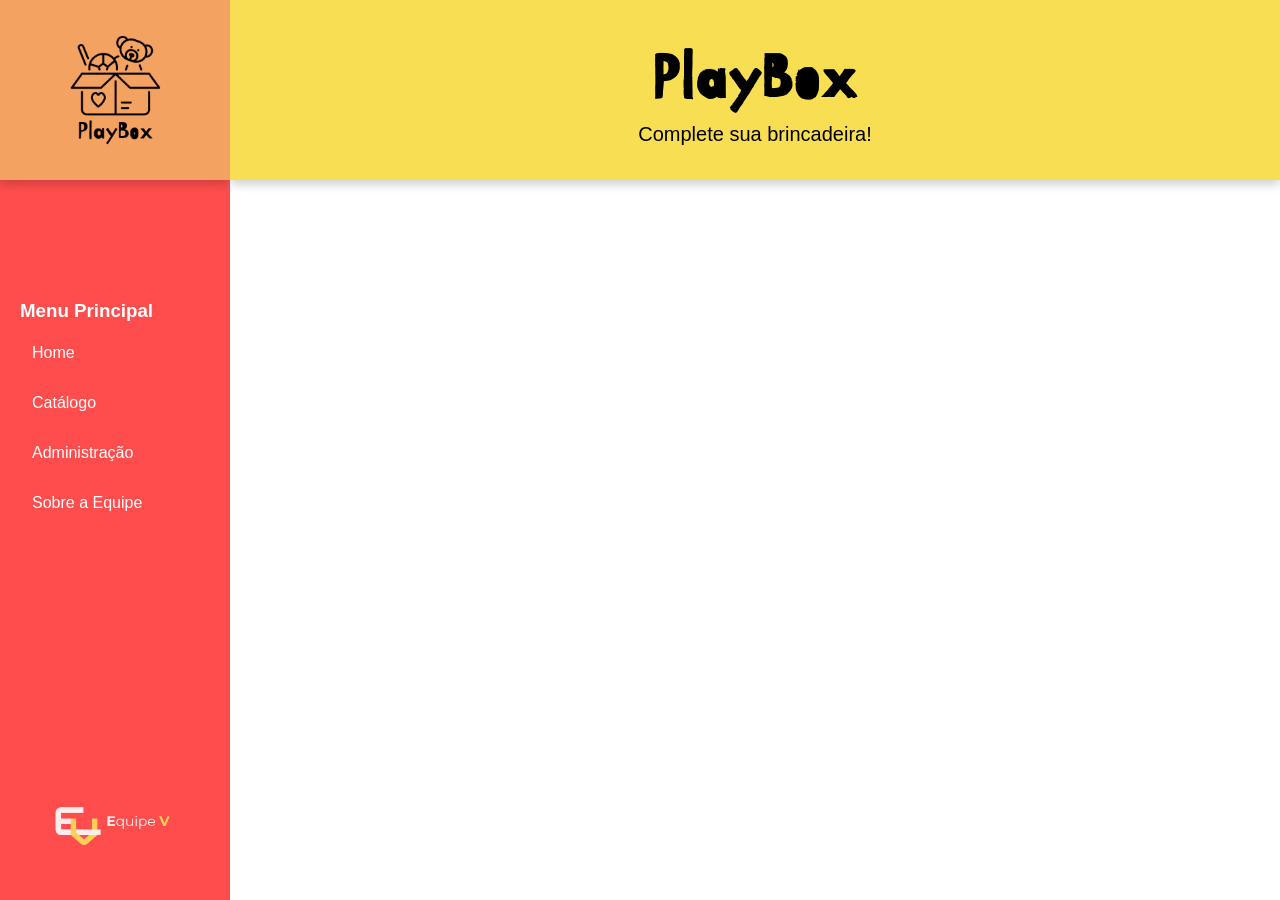
<file: ToyCatalog/src/main/resources/static/index.html>
<!DOCTYPE html>
<html lang="pt-br">
<head>
<meta charset="UTF-8">
<title>PlayBox</title>

<link href="https://fonts.googleapis.com/css2?family=Kirang+Haerang&display=swap" rel="stylesheet">
<link rel="stylesheet" href="style.css">

<style>
/* Seus estilos existentes */
.tabela{width:100%;border-collapse:collapse;margin-top:20px}
.tabela th{background:#f4a261;color:#fff;padding:10px}
.tabela td{padding:10px;border-bottom:1px solid #ddd}
.tabela tr:nth-child(even){background:#f9f9f9}
.tabela tr:hover{background:#ffe5e5}
.tabelo a{color:#ff4d4d;cursor:pointer;font-weight:bold}

.novo-brinquedo{margin-top:10px;color:#ff4d4d;cursor:pointer}

.formulario{display:flex;flex-direction:column;gap:10px;margin-top:20px}
.formulario input,.formulario textarea,.formulario select{
  padding:8px;border:1px solid #ccc;border-radius:5px
}
.btn{background:#ff4d4d;color:#fff;border:none;padding:10px;cursor:pointer;border-radius: 10px}

.btn-confirmacao{background:#ff4d4d;color:#fff;border:none;padding:8px 16px;margin:0 10px;cursor:pointer;border-radius:10px}

.modal{
  display:none;position:fixed;width:100%;height:100%;
  top:0;left:0;background:rgba(0,0,0,.4);
  justify-content:center;align-items:center
}
.modal-box{
  background:#fff;padding:20px;border-radius:8px;text-align:center
}

/* Estilos para a tela de categoria */
.categoria-header {
  display: flex;
  align-items: center;
  gap: 20px;
  margin-bottom: 30px;
  flex-wrap: wrap;
}

.btn-voltar {
  background: #f4a261;
  color: white;
  border: none;
  padding: 10px 20px;
  border-radius: 8px;
  cursor: pointer;
  font-size: 16px;
  display: flex;
  align-items: center;
  gap: 8px;
}

.btn-voltar:hover {
  background: #e76f51;
}

.produtos-grid {
  display: grid;
  grid-template-columns: repeat(auto-fill, minmax(250px, 1fr));
  gap: 20px;
  margin-top: 20px;
}

.produto-card {
  background: white;
  border-radius: 15px;
  overflow: hidden;
  box-shadow: 0 4px 8px rgba(0,0,0,0.1);
  transition: transform 0.3s;
  cursor: pointer;
}

.produto-card:hover {
  transform: translateY(-5px);
  box-shadow: 0 6px 12px rgba(0,0,0,0.15);
}

.produto-img {
  width: 100%;
  height: 200px;
  object-fit: cover;
  background: #f5f5f5;
}

.produto-info {
  padding: 15px;
}

.produto-desc {
  font-weight: bold;
  font-size: 18px;
  margin-bottom: 10px;
}

.produto-preco {
  color: #ff4d4d;
  font-size: 20px;
  font-weight: bold;
}

.produto-categoria {
  color: #888;
  font-size: 14px;
  margin-top: 5px;
}

.produto-detalhes {
  margin-top: 10px;
  font-size: 14px;
  color: #666;
}

.categoria-titulo {
  font-size: 28px;
  color: #f4a261;
  margin-bottom: 10px;
}

.produtos-count {
  color: #888;
  margin-bottom: 20px;
}

/* Modal de detalhes do produto */
.modal-produto {
  display: none;
  position: fixed;
  width: 100%;
  height: 100%;
  top: 0;
  left: 0;
  background: rgba(0,0,0,.8);
  justify-content: center;
  align-items: center;
  z-index: 1000;
}

.modal-produto-box {
  background: #fff;
  padding: 30px;
  border-radius: 15px;
  max-width: 500px;
  width: 90%;
  max-height: 80vh;
  overflow-y: auto;
}

.modal-produto-box img {
  width: 100%;
  max-height: 300px;
  object-fit: cover;
  border-radius: 10px;
  margin-bottom: 20px;
}

/* Mensagem de produtos indisponíveis */
.sem-produtos {
  text-align: center;
  padding: 60px 20px;
  background: #f9f9f9;
  border-radius: 15px;
  margin-top: 30px;
}

.sem-produtos-icon {
  font-size: 80px;
  margin-bottom: 20px;
}

.sem-produtos-texto {
  font-size: 24px;
  color: #ff4d4d;
  font-weight: bold;
  margin-bottom: 10px;
}

.sem-produtos-subtexto {
  color: #888;
  font-size: 16px;
}

/* Modal para nova categoria */
.modal-categoria {
  display: none;
  position: fixed;
  width: 100%;
  height: 100%;
  top: 0;
  left: 0;
  background: rgba(0,0,0,.4);
  justify-content: center;
  align-items: center;
  z-index: 1001;
}

.modal-categoria-box {
  background: #fff;
  padding: 30px;
  border-radius: 15px;
  width: 90%;
  max-width: 400px;
}

.modal-categoria-box input {
  width: 100%;
  padding: 10px;
  margin: 15px 0;
  border: 1px solid #ccc;
  border-radius: 5px;
  font-size: 16px;
}

.modal-categoria-box .btn-group {
  display: flex;
  gap: 10px;
  margin-top: 20px;
}

/* Preview da imagem da categoria */
.imagem-preview {
  margin: 10px 0;
  text-align: center;
}

.imagem-preview img {
  max-width: 100%;
  max-height: 150px;
  border-radius: 10px;
  border: 2px solid #f4a261;
}

/* Estilos para categorias na home */
.categoria-home {
  margin-bottom: 40px;
}

.categoria-home h2 {
  margin-bottom: 15px;
  padding-bottom: 10px;
  border-bottom: 3px solid #f4a261;
}

.cards-home {
  display: grid;
  grid-template-columns: repeat(auto-fill, minmax(200px, 1fr));
  gap: 15px;
}

.card-home {
  background: white;
  border-radius: 10px;
  overflow: hidden;
  box-shadow: 0 2px 5px rgba(0,0,0,0.1);
  cursor: pointer;
  transition: transform 0.3s;
  text-align: center;
}

.card-home:hover {
  transform: translateY(-3px);
  box-shadow: 0 4px 8px rgba(0,0,0,0.15);
}

.card-home-img {
  width: 100%;
  height: 150px;
  object-fit: cover;
  background: #f5f5f5;
}

.card-home-content {
  padding: 10px;
}

.card-home strong {
  color: #333;
  font-size: 14px;
  display: block;
  margin-bottom: 5px;
}

.card-home .preco {
  color: #ff4d4d;
  font-weight: bold;
  font-size: 16px;
}

/* Estilos para a grid da equipe */
.equipe-grid {
  display: grid;
  grid-template-columns: repeat(auto-fill, minmax(280px, 1fr));
  gap: 30px;
  margin-top: 30px;
  padding: 20px 0;
}

.membro-card {
  background: white;
  border-radius: 15px;
  overflow: hidden;
  box-shadow: 0 4px 15px rgba(0,0,0,0.1);
  transition: all 0.3s ease;
  text-align: center;
  cursor: pointer;
}

.membro-card:hover {
  transform: translateY(-10px);
  box-shadow: 0 8px 25px rgba(0,0,0,0.15);
}

.membro-avatar {
  width: 100%;
  height: 250px;
  background: linear-gradient(135deg, #f4a261, #e76f51);
  display: flex;
  align-items: center;
  justify-content: center;
  position: relative;
  overflow: hidden;
}

.membro-avatar .emoji {
  font-size: 80px;
  transition: transform 0.3s;
}

.membro-card:hover .membro-avatar .emoji {
  transform: scale(1.1);
}

.membro-info {
  padding: 20px;
}

.membro-nome {
  font-size: 20px;
  font-weight: bold;
  color: #f4a261;
  margin-bottom: 8px;
}

.membro-funcao {
  color: #888;
  font-size: 14px;
  margin-bottom: 15px;
}

.membro-descricao {
  color: #666;
  font-size: 14px;
  line-height: 1.4;
}

/* Cores diferentes para cada membro */
.membro-card:nth-child(1) .membro-avatar { background: linear-gradient(135deg, #667eea, #764ba2); }
.membro-card:nth-child(2) .membro-avatar { background: linear-gradient(135deg, #f093fb, #f5576c); }
.membro-card:nth-child(3) .membro-avatar { background: linear-gradient(135deg, #4facfe, #00f2fe); }
.membro-card:nth-child(4) .membro-avatar { background: linear-gradient(135deg, #43e97b, #38f9d7); }
.membro-card:nth-child(5) .membro-avatar { background: linear-gradient(135deg, #fa709a, #fee140); }
</style>

</head>
<body>

<div class="container">

<!-- SIDEBAR -->
<aside class="sidebar">
  <div class="logo"><img src="img/logoNoBg.png"></div>

  <nav>
    <h3>Menu Principal</h3>
    <ul>
      <li onclick="mostrar('home')">Home</li>
      <li onclick="mostrar('catalogo')">Catálogo</li>
      <li onclick="mostrar('adm')">Administração</li>
      <li onclick="mostrar('sobre')">Sobre a Equipe</li>
    </ul>
  </nav>

  <div class="logo"><img src="img/logoEquipeV.png"></div>
</aside>

<!-- MAIN -->
<main class="main">

<div class="header">
  <h1>PlayBox</h1>
  <p>Complete sua brincadeira!</p>
</div>

<!-- HOME -->
<div id="home" class="conteudo ativo">
  <div class="conteudo-interno" id="home-conteudo">
    <!-- As categorias serão carregadas dinamicamente aqui -->
  </div>
</div>

<!-- CATÁLOGO -->
<div id="catalogo" class="conteudo">
  <div class="conteudo-interno">

    <h2>Catálogo</h2>

    <div class="categorias" id="categorias-lista">
      <!-- As categorias serão carregadas dinamicamente aqui -->
    </div>

    <!-- RESULTADO -->
    <div id="resultado-catalogo" class="cards"></div>

  </div>
</div>

<!-- TELA DE PRODUTOS POR CATEGORIA -->
<div id="tela-categoria" class="conteudo">
  <div class="conteudo-interno">
    
    <div class="categoria-header">
      <button class="btn-voltar" onclick="voltarParaCatalogo()">
        ← Voltar ao Catálogo
      </button>
    </div>

    <div id="categoria-conteudo"></div>

  </div>
</div>

<!-- ADMIN -->
<div id="adm" class="conteudo">
  <div class="conteudo-interno">

    <h2>Administração</h2>

    <table class="tabela">
      <thead>
        <tr>
          <th>Imagem</th>
          <th>Descrição</th>
          <th>Categoria</th>
          <th>Valor</th>
          <th>Controles</th>
        </tr>
      </thead>
      <tbody id="tbody"></tbody>
    </table>

    <p class="novo-brinquedo" onclick="mostrar('novo')">Novo Brinquedo</p>

  </div>
</div>

<!-- NOVO -->
<div id="novo" class="conteudo">
  <div class="conteudo-interno">

    <h2>Novo Brinquedo</h2>

    <div class="formulario">
      <input id="cod" placeholder="Código">
      <input id="desc" placeholder="Nome">

      <select id="cat"></select>

      <input id="valor" placeholder="Valor (ex: 49.90)">

      <input type="file" id="imgInput" accept="image/*">
      
      <textarea id="det" placeholder="Descrição Detalhada"></textarea>

      <button class="btn" onclick="salvar()">SALVAR</button>
      <button class="btn cancelar" onclick="mostrar('adm')">SAIR SEM SALVAR</button>
    </div>

  </div>
</div>

<!-- EDITAR -->
<div id="editar" class="conteudo">
  <div class="conteudo-interno">
    <h2>Editar Brinquedo</h2>
    <div class="formulario">
      <input id="editCod" disabled>
      <input id="editDesc">
      <select id="editCat"></select>
      <input id="editValor" placeholder="Valor (ex: 49.90)">
      <textarea id="editDet" placeholder="Descrição Detalhada"></textarea>
      
      <img id="editImgPreview" style="max-width: 200px; display: none;">
      
      <input type="file" id="editImg" accept="image/*">
      <button class="btn" onclick="atualizar()">SALVAR EDIÇÃO</button>
      <button class="btn" onclick="mostrar('adm')">SAIR SEM SALVAR</button>
    </div>
  </div>
</div>

<!-- SOBRE -->
<div id="sobre" class="conteudo">
  <div class="conteudo-interno">
    <h2>Sobre a Equipe</h2>
    <p style="text-align: center; color: #666; margin-bottom: 20px;">Conheça os desenvolvedores do PlayBox</p>
    
    <div class="equipe-grid" id="equipe-grid">
      <!-- Os membros serão carregados via JavaScript -->
    </div>
  </div>
</div>

</main>
</div>

<!-- MODAL CONFIRMAÇÃO -->
<div id="modal" class="modal">
  <div class="modal-box">
    <p>Confirmar exclusão?</p>
    <p style="color: white">.</p>
    <button class="btn-confirmacao" onclick="confirmarExclusao()">SIM</button>
    <button class="btn-confirmacao" onclick="fecharModal()">NÃO</button>
  </div>
</div>

<!-- MODAL DETALHES PRODUTO -->
<div id="modal-produto" class="modal-produto">
  <div class="modal-produto-box">
    <div id="modal-produto-conteudo"></div>
    <button class="btn" onclick="fecharModalProduto()" style="margin-top: 20px;">Fechar</button>
  </div>
</div>

<!-- MODAL NOVA CATEGORIA -->
<div id="modal-categoria" class="modal-categoria">
  <div class="modal-categoria-box">
    <h3>Nova Categoria</h3>
    <input type="text" id="novaCategoriaNome" placeholder="Digite o nome da nova categoria" maxlength="30">
    <input type="file" id="categoriaImagem" accept="image/*" onchange="previewCategoriaImagem()">
    <div class="imagem-preview" id="categoriaImagemPreview"></div>
    <div class="btn-group">
      <button class="btn" onclick="adicionarNovaCategoria()">Adicionar</button>
      <button class="btn" onclick="fecharModalCategoria()" style="background: #535353;">Cancelar</button>
    </div>
  </div>
</div>

<script>
// Função para formatar preço em R$
function formatarPreco(valor) {
    if (!valor && valor !== 0) return 'R$0,00';
    return valor.toLocaleString('pt-br', {
        style: 'currency',
        currency: 'BRL'
    });
}

let categorias = []
let dados = []

async function buscarCategorias() {
  try {
    const response = await fetch('http://localhost:8080/v1/categorias/');
    const data = await response.json();
    console.log(data);
    return data;
  } catch (error) {
    console.error('Erro na requisição:', error);
  }
}

async function buscarBrinquedos() {
  try {
    const response = await fetch('http://localhost:8080/v1/brinquedos/');
    const data = await response.json();
    console.log(data);
    return data;
  } catch (error) {
    console.error('Erro na requisição:', error);
  }
}

function adaptarProdutos(produtosAPI) {
  if (!produtosAPI || !Array.isArray(produtosAPI)) {
    console.log('Nenhum produto para adaptar');
    return [];
  }
  
  return produtosAPI.map(produto => {
    console.log("descrição brinquedo:"+produto.descricao)
    const produtoAdaptado = {
      desc: produto.descricao || '',
      cat: produto.categoria?.nome || 'Sem categoria',
      valor: produto.preco || 0,
      valorFormatado: formatarPreco(produto.preco || 0),
      det: produto.descricaoDetalhada || '',
      img: produto.imagem_base_64 ? `data:image/png;base64,${produto.imagem_base_64}` : '',
      codigo: produto.codigo,
      acessos: produto.acessos,
      marca: produto.marca
    };
    
    console.log('Produto adaptado:', produtoAdaptado);
    return produtoAdaptado;
  });
}

async function inicializar() {
  categorias = await buscarCategorias();
  const produtosAPI = await buscarBrinquedos();
  dados = adaptarProdutos(produtosAPI);
  console.log('Produtos adaptados:', dados);
  
  renderizarCategoriasCatalogo();
  renderizarCategoriasSelect();
  renderizarHome();
  renderTabela();
  renderizarEquipe();
}

let editIndex = null
let deleteIndex = null
let categoriaImagemTemp = null

const membrosEquipe = [
  { nome: "Giovanni Bruneli", funcao: "Desenvolvedor Backend / debugger", descricao: "Adição de Funcionalidades e Remoção de Bugs", emoji: "💻" },
  { nome: "Leticia Sales", funcao: "Desenvolvedora Frontend", descricao: "Criação das interfaces e experiência do usuário", emoji: "🎨" },
  { nome: "Mariana Diniz", funcao: "Debugger", descricao: "Remoção de Bugs", emoji: "📊" },
  { nome: "Angelo Camara", funcao: "Data Developer", descricao: "Criação e Alimentação do Banco de Dados", emoji: "⚙️" },
  { nome: "Matheus Junior", funcao: "Jesus", descricao: "Criador da infraestrutura principal e integração com o Banco de Dados", emoji: "🔍" }
];

function mostrar(secao){
  document.querySelectorAll('.conteudo').forEach(c=>c.classList.remove('ativo'))
  document.getElementById(secao).classList.add('ativo')
}

function renderizarEquipe() {
  const container = document.getElementById('equipe-grid');
  if(!container) return;
  
  container.innerHTML = '';
  
  membrosEquipe.forEach(membro => {
    const membroCard = document.createElement('div');
    membroCard.className = 'membro-card';
    
    membroCard.innerHTML = `
      <div class="membro-avatar">
        <div class="emoji">${membro.emoji}</div>
      </div>
      <div class="membro-info">
        <div class="membro-nome">${membro.nome}</div>
        <div class="membro-funcao">${membro.funcao}</div>
        <div class="membro-descricao">${membro.descricao}</div>
      </div>
    `;
    
    container.appendChild(membroCard);
  });
}

function previewCategoriaImagem() {
  const file = document.getElementById('categoriaImagem').files[0];
  const preview = document.getElementById('categoriaImagemPreview');
  
  if(file) {
    const reader = new FileReader();
    reader.onload = function(e) {
      categoriaImagemTemp = e.target.result;
      preview.innerHTML = `<img src="${categoriaImagemTemp}" alt="Preview">`;
    };
    reader.readAsDataURL(file);
  } else {
    preview.innerHTML = '';
    categoriaImagemTemp = null;
  }
}

async function excluirCategoria(categoriaId, categoriaNome) {
    const produtosDaCategoria = dados.filter(item => item.cat === categoriaNome);
    const quantidadeProdutos = produtosDaCategoria.length;
    
    let mensagem = `⚠️ ATENÇÃO! ⚠️\n\n`;
    mensagem += `Você está prestes a excluir a categoria "${categoriaNome}".\n`;
    mensagem += `Esta ação irá excluir PERMANENTEMENTE:\n`;
    mensagem += `• A categoria "${categoriaNome}"\n`;
    mensagem += `• ${quantidadeProdutos} produto(s) vinculado(s) a esta categoria\n\n`;
    mensagem += `Esta ação não pode ser desfeita!\n\n`;
    mensagem += `Deseja realmente continuar?`;
    
    if (confirm(mensagem)) {
        try {
            const response = await fetch(`http://localhost:8080/v1/categorias/${categoriaId}`, {
                method: 'DELETE'
            });
            
            const resposta = await response.text();
            
            if (response.ok) {
                alert(`✅ Categoria "${categoriaNome}" e ${quantidadeProdutos} produto(s) excluídos com sucesso!`);
                await inicializar();
                if (document.getElementById('tela-categoria').classList.contains('ativo')) {
                    voltarParaCatalogo();
                }
            } else {
                alert(`❌ Erro ao excluir: ${resposta}`);
            }
        } catch (error) {
            console.error('Erro na requisição:', error);
            alert('❌ Erro ao conectar com o servidor');
        }
    }
}

function renderizarCategoriasCatalogo() {
    const container = document.getElementById('categorias-lista');
    if(!container) return;
    
    container.innerHTML = '';
    
    categorias.forEach(categoria => {
      const categoriaDiv = document.createElement('div');
      categoriaDiv.className = 'categoria';
      categoriaDiv.style.position = 'relative';
      
      categoriaDiv.innerHTML = `
        <div style="position: relative; cursor: pointer;" onclick="abrirTelaCategoria('${categoria.nome}')">
          <img src="data:image/png;base64,${categoria.imagem_base_64}" style="width: 150px; height: 150px; object-fit: contain;">
          <p>${categoria.nome}</p>
        </div>
        <button 
          onclick="event.stopPropagation(); excluirCategoria(${categoria.id}, '${categoria.nome}')" 
          style="
            position: absolute;
            top: 5px;
            right: 5px;
            background: #ff4d4d;
            color: white;
            border: none;
            border-radius: 50%;
            width: 30px;
            height: 30px;
            cursor: pointer;
            font-size: 18px;
            font-weight: bold;
            display: flex;
            align-items: center;
            justify-content: center;
            transition: all 0.3s ease;
          "
          onmouseover="this.style.transform='scale(1.1)'"
          onmouseout="this.style.transform='scale(1)'"
        >
          ✕
        </button>
      `;
      
      container.appendChild(categoriaDiv);
    });
    
    const maisDiv = document.createElement('div');
    maisDiv.className = 'categoria';
    maisDiv.onclick = () => abrirModalCategoria();
    maisDiv.innerHTML = `
      <img src="img/mais.png">
      <p>Mais</p>
    `;
    container.appendChild(maisDiv);
}

function renderizarCategoriasSelect() {
  const selectNovo = document.getElementById('cat');
  const selectEdit = document.getElementById('editCat');
  
  if(selectNovo) {
    selectNovo.innerHTML = '';
    categorias.forEach(cat => {
      selectNovo.innerHTML += `<option>${cat.nome}</option>`;
    });
  }
  
  if(selectEdit) {
    selectEdit.innerHTML = '';
    categorias.forEach(cat => {
      selectEdit.innerHTML += `<option>${cat.nome}</option>`;
    });
  }
}

function renderizarHome() {
  const homeContainer = document.getElementById('home-conteudo');
  if(!homeContainer) return;
  
  homeContainer.innerHTML = '<h2>Nossos Produtos</h2>';
  
  categorias.forEach(categoria => {
    const produtosDaCategoria = dados.filter(item => item.cat === categoria.nome);
    
    const categoriaDiv = document.createElement('div');
    categoriaDiv.className = 'categoria-home';
    
    categoriaDiv.innerHTML = `
      <h2>${categoria.nome}</h2>
      <div class="cards-home" id="home-${categoria.nome.replace(/\s/g, '')}">
        ${produtosDaCategoria.length === 0 ? 
          '<p style="color: #888; text-align: center; grid-column: 1/-1;">Nenhum produto disponível</p>' :
          produtosDaCategoria.map((produto, idx) => {
            const originalIndex = dados.findIndex(item => item === produto);
            return `
              <div class="card-home" onclick="abrirDetalhesProduto(${originalIndex})">
                ${produto.img ? 
                  `<img src="${produto.img}" class="card-home-img" alt="${produto.desc}">` : 
                  `<div class="card-home-img" style="display: flex; align-items: center; justify-content: center; background: #f0f0f0;">
                    <span style="color: #999;">📦</span>
                   </div>`
                }
                <div class="card-home-content">
                  <strong>${produto.desc}</strong>
                  <div class="preco">${produto.valorFormatado}</div>
                </div>
              </div>
            `;
          }).join('')
        }
      </div>
    `;
    
    homeContainer.appendChild(categoriaDiv);
  });
}

function abrirModalCategoria() {
  document.getElementById('modal-categoria').style.display = 'flex';
  document.getElementById('novaCategoriaNome').value = '';
  document.getElementById('categoriaImagem').value = '';
  document.getElementById('categoriaImagemPreview').innerHTML = '';
  categoriaImagemTemp = null;
}

function fecharModalCategoria() {
  document.getElementById('modal-categoria').style.display = 'none';
}

async function adicionarNovaCategoria() {
  const novaCategoriaNome = document.getElementById('novaCategoriaNome').value.trim();
  
  if(!novaCategoriaNome) {
    alert('Por favor, digite um nome para a categoria!');
    return;
  }
  
  if(categorias.some(cat => cat.nome === novaCategoriaNome)) {
    alert('Esta categoria já existe!');
    return;
  }
  
  let imagemBase64 = null;
  
  if(categoriaImagemTemp) {
    imagemBase64 = categoriaImagemTemp.includes('base64,') 
      ? categoriaImagemTemp.split('base64,')[1] 
      : categoriaImagemTemp;
  }
  
  const novaCategoria = {
    nome: novaCategoriaNome,
    imagem_base_64: imagemBase64
  };
  
  try {
    const response = await fetch('http://localhost:8080/v1/categorias/', {
      method: 'POST',
      headers: {
        'Content-Type': 'application/json',
      },
      body: JSON.stringify(novaCategoria)
    });
    
    if (!response.ok) {
      throw new Error(`HTTP error! status: ${response.status}`);
    }
    
    const mensagem = await response.text();
    console.log('Categoria salva:', mensagem);
    
    await inicializar();
    fecharModalCategoria();
    alert(`Categoria "${novaCategoriaNome}" adicionada com sucesso!`);
    
  } catch (error) {
    console.error('Erro ao adicionar categoria:', error);
    alert('Erro ao adicionar categoria. Tente novamente.');
  }
}

function renderTabela() {
  const tbody = document.getElementById('tbody');
  tbody.innerHTML = '';

  if(dados.length === 0) {
    tbody.innerHTML = `
      <tr>
        <td colspan="5" style="text-align: center; padding: 40px;">
          Nenhum produto cadastrado. Clique em "Novo Brinquedo" para adicionar.
        </td>
      </tr>
    `;
    return;
  }

  dados.forEach((item, i) => {
    const imagemPreview = item.img ? `<img src="${item.img}" style="width: 50px; height: 50px; object-fit: cover; border-radius: 5px;">` : "Sem imagem";

    tbody.innerHTML += `
    <tr>
      <td>${imagemPreview}</td>
      <td>${item.desc}</td>
      <td>${item.cat}</td>
      <td>${item.valorFormatado}</td>
      <td>
        <a onclick="editar(${i})">Editar</a> -
        <a onclick="abrirModal(${i})">Excluir</a>
       </td>
    </tr>`;
  });
}

function abrirTelaCategoria(categoria) {
  mostrar('tela-categoria');
  
  const produtosFiltrados = dados.filter(item => item.cat === categoria);
  const categoriaConteudo = document.getElementById('categoria-conteudo');
  
  if(produtosFiltrados.length === 0) {
    categoriaConteudo.innerHTML = `
      <h2 class="categoria-titulo">${categoria}</h2>
      <div class="sem-produtos">
        <div class="sem-produtos-icon">😢</div>
        <div class="sem-produtos-texto">Produtos Indisponíveis :(</div>
        <div class="sem-produtos-subtexto">Não há produtos cadastrados nesta categoria no momento.</div>
        <button class="btn" onclick="voltarParaCatalogo()" style="margin-top: 20px;">Voltar ao Catálogo</button>
      </div>
    `;
  } else {
    categoriaConteudo.innerHTML = `
      <h2 class="categoria-titulo">${categoria}</h2>
      <p class="produtos-count">${produtosFiltrados.length} produto(s) encontrado(s)</p>
      
      <div class="produtos-grid">
        ${produtosFiltrados.map((produto, index) => {
          const originalIndex = dados.findIndex(item => item === produto);
          return `
            <div class="produto-card" onclick="abrirDetalhesProduto(${originalIndex})">
              <div class="produto-img" style="background: #f0f0f0; display: flex; align-items: center; justify-content: center;">
                ${produto.img ? 
                  `<img src="${produto.img}" class="produto-img" style="object-fit: cover;">` : 
                  `<span style="color: #999;">📦 Sem imagem</span>`
                }
              </div>
              <div class="produto-info">
                <div class="produto-desc">${produto.desc}</div>
                <div class="produto-preco">${produto.valorFormatado}</div>
                <div class="produto-categoria">${produto.cat}</div>
                ${produto.det ? `<div class="produto-detalhes">${produto.det.substring(0, 80)}${produto.det.length > 80 ? '...' : ''}</div>` : ''}
              </div>
            </div>
          `;
        }).join('')}
      </div>
    `;
  }
}

function voltarParaCatalogo() {
  mostrar('catalogo');
}

function abrirDetalhesProduto(index) {
  const produto = dados[index];
  const modalProduto = document.getElementById('modal-produto');
  const modalConteudo = document.getElementById('modal-produto-conteudo');
  
  modalConteudo.innerHTML = `
    ${produto.img ? `<img src="${produto.img}" alt="${produto.desc}">` : '<div style="background: #f0f0f0; height: 200px; display: flex; align-items: center; justify-content: center; border-radius: 10px;">📦 Sem imagem</div>'}
    <h3 style="color: #f4a261; margin-bottom: 10px;">${produto.desc}</h3>
    <p><strong>Categoria:</strong> ${produto.cat}</p>
    <p><strong>Preço:</strong> <span style="color: #ff4d4d; font-size: 24px; font-weight: bold;">${produto.valorFormatado}</span></p>
    ${produto.det ? `<p><strong>Detalhes:</strong><br>${produto.det}</p>` : ''}
  `;
  
  modalProduto.style.display = 'flex';
}

function fecharModalProduto() {
  document.getElementById('modal-produto').style.display = 'none';
}

async function salvar() {
  const codigo = document.getElementById('cod').value;
  const descricao = document.getElementById('desc').value;
  const categoriaNome = document.getElementById('cat').value;
  const preco = parseFloat(document.getElementById('valor').value);
  const descricaoDetalhada = document.getElementById('det').value;
  const marca = "";
  const imgFile = document.getElementById('imgInput').files[0];
  
  if (!codigo) {
    alert('Por favor, preencha o código do brinquedo!');
    return;
  }
  if (!descricao) {
    alert('Por favor, preencha a descrição do brinquedo!');
    return;
  }
  if (!categoriaNome) {
    alert('Por favor, selecione uma categoria!');
    return;
  }
  if (!preco || preco <= 0) {
    alert('Por favor, preencha um preço válido!');
    return;
  }
  if (!imgFile) {
    alert('Por favor, selecione uma imagem para o brinquedo!');
    return;
  }
  
  const categoria = categorias.find(cat => cat.nome === categoriaNome);
  if (!categoria) {
    alert('Categoria não encontrada!');
    return;
  }
  
  const reader = new FileReader();
  
  reader.onload = async function(e) {
    let imagemBase64 = e.target.result;
    if (imagemBase64.includes('base64,')) {
      imagemBase64 = imagemBase64.split('base64,')[1];
    }
    
    const brinquedoDTO = {
      codigo: codigo,
      descricao: descricao,
      descricao_detalhada: descricaoDetalhada || "",
      preco: preco,
      marca: marca,
      imagem_base_64: imagemBase64,
      id_categoria: categoria.id
    };
    
    console.log('Enviando brinquedo:', brinquedoDTO);
    
    try {
      const response = await fetch('http://localhost:8080/v1/brinquedos/', {
        method: 'POST',
        headers: {
          'Content-Type': 'application/json',
        },
        body: JSON.stringify(brinquedoDTO)
      });
      
      const resposta = await response.text();
      console.log('Resposta do servidor:', resposta);
      
      if (response.ok) {
        alert('Brinquedo salvo com sucesso!');
        limparFormulario();
        await inicializar();
        mostrar('adm');
      } else {
        alert(`Erro ao salvar: ${resposta}`);
      }
    } catch (error) {
      console.error('Erro na requisição:', error);
      alert('Erro ao conectar com o servidor');
    }
  };
  
  reader.readAsDataURL(imgFile);
}

function limparFormulario() {
  document.getElementById('desc').value = '';
  document.getElementById('valor').value = '';
  document.getElementById('det').value = '';
  document.getElementById('imgInput').value = '';
}

function editar(i) {
  editIndex = i;
  let d = dados[i];

  document.getElementById('editCod').value = d.codigo;
  document.getElementById('editDesc').value = d.desc;
  document.getElementById('editCat').value = d.cat;
  document.getElementById('editValor').value = d.valor;
  document.getElementById('editDet').value = d.det;
  
  const preview = document.getElementById('editImgPreview');
  if (d.img && d.img !== '') {
    preview.src = d.img;
    preview.style.display = 'block';
  } else {
    preview.style.display = 'none';
  }

  mostrar('editar');
}

async function atualizar() {
  const codigoInput = document.getElementById('editCod').value;
  const descricao = document.getElementById('editDesc').value;
  const categoriaNome = document.getElementById('editCat').value;
  const preco = parseFloat(document.getElementById('editValor').value);
  const descricaoDetalhada = document.getElementById('editDet').value;
  const marca = "";
  const imgFile = document.getElementById('editImg').files[0];
  
  if (!codigoInput) {
    alert('Por favor, preencha o código do brinquedo!');
    return;
  }
  if (!descricao) {
    alert('Por favor, preencha a descrição do brinquedo!');
    return;
  }
  if (!categoriaNome) {
    alert('Por favor, selecione uma categoria!');
    return;
  }
  if (!preco || preco <= 0) {
    alert('Por favor, preencha um preço válido!');
    return;
  }

  const categoria = categorias.find(cat => cat.nome === categoriaNome);
  if (!categoria) {
    alert('Categoria não encontrada!');
    return;
  }
  
  const codigo = codigoInput;
  
  const enviarAtualizacao = async (imagemBase64) => {
    const brinquedoDTO = {
      codigo: parseInt(codigo),
      descricao: descricao,
      descricao_detalhada: descricaoDetalhada || "",
      preco: preco,
      marca: marca,
      imagem_base_64: imagemBase64,
      id_categoria: categoria.id
    };
    
    console.log('Enviando atualização:', brinquedoDTO);
    
    try {
      const response = await fetch(`http://localhost:8080/v1/brinquedos/`, {
        method: 'PUT',
        headers: {
          'Content-Type': 'application/json',
        },
        body: JSON.stringify(brinquedoDTO)
      });
      
      const resposta = await response.text();
      console.log('Resposta do servidor:', resposta);
      
      if (response.ok) {
        alert('Brinquedo atualizado com sucesso!');
        await inicializar();
        mostrar('adm');
      } else {
        alert(`Erro ao atualizar: ${resposta}`);
      }
    } catch (error) {
      console.error('Erro na requisição:', error);
      alert('Erro ao conectar com o servidor');
    }
  };
  
  if (imgFile) {
    const reader = new FileReader();
    reader.onload = async function(e) {
      let imagemBase64 = e.target.result;
      if (imagemBase64.includes('base64,')) {
        imagemBase64 = imagemBase64.split('base64,')[1];
      }
      await enviarAtualizacao(imagemBase64);
    };
    reader.readAsDataURL(imgFile);
  } else {
    let imagemExistente = dados[editIndex]?.img;
    if (imagemExistente && imagemExistente.includes('base64,')) {
      imagemExistente = imagemExistente.split('base64,')[1];
    }
    await enviarAtualizacao(imagemExistente);
  }
}

function abrirModal(i){
  deleteIndex = i;
  document.getElementById('modal').style.display = 'flex';
}

function fecharModal(){
  document.getElementById('modal').style.display = 'none';
}

async function confirmarExclusao() {
  if (deleteIndex !== null) {
    const produto = dados[deleteIndex];
    try {
      const response = await fetch(`http://localhost:8080/v1/brinquedos/`, {
        method: 'DELETE',
        headers: {
          'Content-Type': 'application/json',
        },
        body: JSON.stringify({ codigo: produto.codigo })
      });
      
      const resposta = await response.text();
      
      if (response.ok) {
        alert('Brinquedo excluído com sucesso!');
        fecharModal();
        await inicializar();
      } else {
        alert(`Erro ao excluir: ${resposta}`);
      }
    } catch (error) {
      console.error('Erro na requisição:', error);
      alert('Erro ao conectar com o servidor');
    }
  }
}

window.onclick = function(event) {
  const modalProduto = document.getElementById('modal-produto');
  const modalCategoria = document.getElementById('modal-categoria');
  const modalConfirmacao = document.getElementById('modal');
  if (event.target === modalProduto) {
    modalProduto.style.display = 'none';
  }
  if (event.target === modalCategoria) {
    modalCategoria.style.display = 'none';
  }
  if (event.target === modalConfirmacao) {
    modalConfirmacao.style.display = 'none';
  }
}

inicializar()
</script>

</body>
</html>
</file>
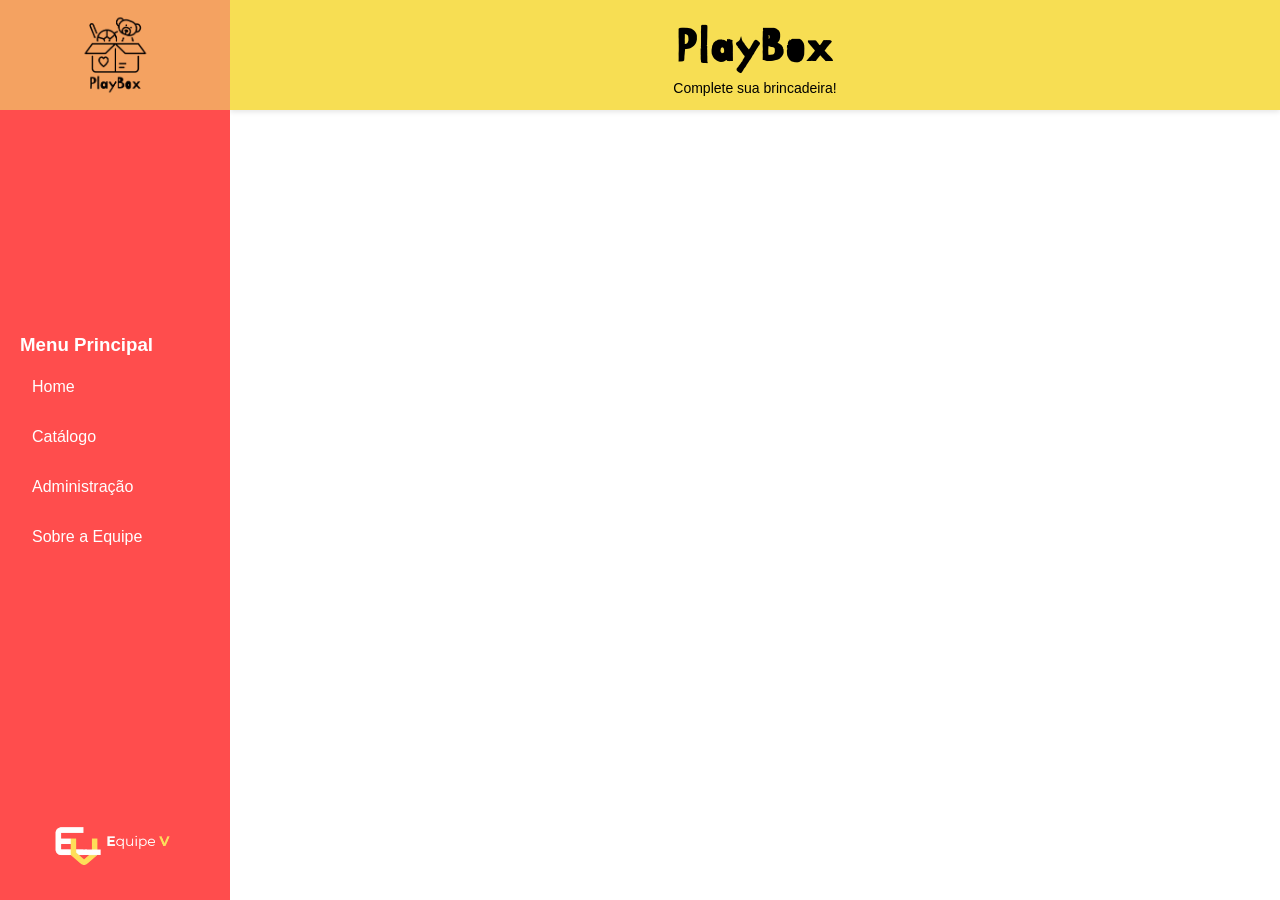
<file: ToyCatalog/toycatalog/src/main/resources/static/index.html>
<!DOCTYPE html>
<html lang="pt-br">
<head>
<meta charset="UTF-8">
<title>PlayBox</title>

<link href="https://fonts.googleapis.com/css2?family=Kirang+Haerang&display=swap" rel="stylesheet">
<link rel="stylesheet" href="style.css">

<style>
/* Seus estilos existentes */
.tabela{width:100%;border-collapse:collapse;margin-top:20px}
.tabela th{background:#f4a261;color:#fff;padding:10px}
.tabela td{padding:10px;border-bottom:1px solid #ddd}
.tabela tr:nth-child(even){background:#f9f9f9}
.tabela tr:hover{background:#ffe5e5}
.tabela a{color:#ff4d4d;cursor:pointer;font-weight:bold}

.novo-brinquedo{margin-top:10px;color:#ff4d4d;cursor:pointer}

.formulario{display:flex;flex-direction:column;gap:10px;margin-top:20px}
.formulario input,.formulario textarea,.formulario select{
  padding:8px;border:1px solid #ccc;border-radius:5px
}
.btn{background:#ff4d4d;color:#fff;border:none;padding:10px;cursor:pointer;border-radius: 10px}

.btn-confirmacao{background:#ff4d4d;color:#fff;border:none;padding:8px 16px;margin:0 10px;cursor:pointer;border-radius:10px}

.modal{
  display:none;position:fixed;width:100%;height:100%;
  top:0;left:0;background:rgba(0,0,0,.4);
  justify-content:center;align-items:center
}
.modal-box{
  background:#fff;padding:20px;border-radius:8px;text-align:center
}

/* Estilos para a tela de categoria */
.categoria-header {
  display: flex;
  align-items: center;
  gap: 20px;
  margin-bottom: 30px;
  flex-wrap: wrap;
}

.btn-voltar {
  background: #f4a261;
  color: white;
  border: none;
  padding: 10px 20px;
  border-radius: 8px;
  cursor: pointer;
  font-size: 16px;
  display: flex;
  align-items: center;
  gap: 8px;
}

.btn-voltar:hover {
  background: #e76f51;
}

.produtos-grid {
  display: grid;
  grid-template-columns: repeat(auto-fill, minmax(250px, 1fr));
  gap: 20px;
  margin-top: 20px;
}

.produto-card {
  background: white;
  border-radius: 15px;
  overflow: hidden;
  box-shadow: 0 4px 8px rgba(0,0,0,0.1);
  transition: transform 0.3s;
  cursor: pointer;
}

.produto-card:hover {
  transform: translateY(-5px);
  box-shadow: 0 6px 12px rgba(0,0,0,0.15);
}

.produto-img {
  width: 100%;
  height: 200px;
  object-fit: cover;
  background: #f5f5f5;
}

.produto-info {
  padding: 15px;
}

.produto-desc {
  font-weight: bold;
  font-size: 18px;
  margin-bottom: 10px;
}

.produto-preco {
  color: #ff4d4d;
  font-size: 20px;
  font-weight: bold;
}

.produto-categoria {
  color: #888;
  font-size: 14px;
  margin-top: 5px;
}

.produto-detalhes {
  margin-top: 10px;
  font-size: 14px;
  color: #666;
}

.categoria-titulo {
  font-size: 28px;
  color: #f4a261;
  margin-bottom: 10px;
}

.produtos-count {
  color: #888;
  margin-bottom: 20px;
}

/* Modal de detalhes do produto */
.modal-produto {
  display: none;
  position: fixed;
  width: 100%;
  height: 100%;
  top: 0;
  left: 0;
  background: rgba(0,0,0,.8);
  justify-content: center;
  align-items: center;
  z-index: 1000;
}

.modal-produto-box {
  background: #fff;
  padding: 30px;
  border-radius: 15px;
  max-width: 500px;
  width: 90%;
  max-height: 80vh;
  overflow-y: auto;
}

.modal-produto-box img {
  width: 100%;
  max-height: 300px;
  object-fit: cover;
  border-radius: 10px;
  margin-bottom: 20px;
}

/* Mensagem de produtos indisponíveis */
.sem-produtos {
  text-align: center;
  padding: 60px 20px;
  background: #f9f9f9;
  border-radius: 15px;
  margin-top: 30px;
}

.sem-produtos-icon {
  font-size: 80px;
  margin-bottom: 20px;
}

.sem-produtos-texto {
  font-size: 24px;
  color: #ff4d4d;
  font-weight: bold;
  margin-bottom: 10px;
}

.sem-produtos-subtexto {
  color: #888;
  font-size: 16px;
}

/* Modal para nova categoria */
.modal-categoria {
  display: none;
  position: fixed;
  width: 100%;
  height: 100%;
  top: 0;
  left: 0;
  background: rgba(0,0,0,.4);
  justify-content: center;
  align-items: center;
  z-index: 1001;
}

.modal-categoria-box {
  background: #fff;
  padding: 30px;
  border-radius: 15px;
  width: 90%;
  max-width: 400px;
}

.modal-categoria-box input {
  width: 100%;
  padding: 10px;
  margin: 15px 0;
  border: 1px solid #ccc;
  border-radius: 5px;
  font-size: 16px;
}

.modal-categoria-box .btn-group {
  display: flex;
  gap: 10px;
  margin-top: 20px;
}

/* Preview da imagem da categoria */
.imagem-preview {
  margin: 10px 0;
  text-align: center;
}

.imagem-preview img {
  max-width: 100%;
  max-height: 150px;
  border-radius: 10px;
  border: 2px solid #f4a261;
}

/* Estilos para categorias na home */
.categoria-home {
  margin-bottom: 40px;
}

.categoria-home h2 {
  margin-bottom: 15px;
  padding-bottom: 10px;
  border-bottom: 3px solid #f4a261;
}

.cards-home {
  display: grid;
  grid-template-columns: repeat(auto-fill, minmax(200px, 1fr));
  gap: 15px;
}

.card-home {
  background: white;
  border-radius: 10px;
  overflow: hidden;
  box-shadow: 0 2px 5px rgba(0,0,0,0.1);
  cursor: pointer;
  transition: transform 0.3s;
  text-align: center;
}

.card-home:hover {
  transform: translateY(-3px);
  box-shadow: 0 4px 8px rgba(0,0,0,0.15);
}

.card-home-img {
  width: 100%;
  height: 150px;
  object-fit: cover;
  background: #f5f5f5;
}

.card-home-content {
  padding: 10px;
}

.card-home strong {
  color: #333;
  font-size: 14px;
  display: block;
  margin-bottom: 5px;
}

.card-home .preco {
  color: #ff4d4d;
  font-weight: bold;
  font-size: 16px;
}

/* Estilos para a grid da equipe */
.equipe-grid {
  display: grid;
  grid-template-columns: repeat(auto-fill, minmax(280px, 1fr));
  gap: 30px;
  margin-top: 30px;
  padding: 20px 0;
}

.membro-card {
  background: white;
  border-radius: 15px;
  overflow: hidden;
  box-shadow: 0 4px 15px rgba(0,0,0,0.1);
  transition: all 0.3s ease;
  text-align: center;
  cursor: pointer;
}

.membro-card:hover {
  transform: translateY(-10px);
  box-shadow: 0 8px 25px rgba(0,0,0,0.15);
}

.membro-avatar {
  width: 100%;
  height: 250px;
  background: linear-gradient(135deg, #f4a261, #e76f51);
  display: flex;
  align-items: center;
  justify-content: center;
  position: relative;
  overflow: hidden;
}

.membro-avatar .emoji {
  font-size: 80px;
  transition: transform 0.3s;
}

.membro-card:hover .membro-avatar .emoji {
  transform: scale(1.1);
}

.membro-info {
  padding: 20px;
}

.membro-nome {
  font-size: 20px;
  font-weight: bold;
  color: #f4a261;
  margin-bottom: 8px;
}

.membro-funcao {
  color: #888;
  font-size: 14px;
  margin-bottom: 15px;
}

.membro-descricao {
  color: #666;
  font-size: 14px;
  line-height: 1.4;
}

/* Cores diferentes para cada membro */
.membro-card:nth-child(1) .membro-avatar { background: linear-gradient(135deg, #667eea, #764ba2); }
.membro-card:nth-child(2) .membro-avatar { background: linear-gradient(135deg, #f093fb, #f5576c); }
.membro-card:nth-child(3) .membro-avatar { background: linear-gradient(135deg, #4facfe, #00f2fe); }
.membro-card:nth-child(4) .membro-avatar { background: linear-gradient(135deg, #43e97b, #38f9d7); }
.membro-card:nth-child(5) .membro-avatar { background: linear-gradient(135deg, #fa709a, #fee140); }
</style>

</head>
<body>

<div class="container">

<!-- SIDEBAR -->
<aside class="sidebar">
  <div class="logo"><img src="img/logoNoBg.png"></div>

  <nav>
    <h3>Menu Principal</h3>
    <ul>
      <li onclick="mostrar('home')">Home</li>
      <li onclick="mostrar('catalogo')">Catálogo</li>
      <li onclick="mostrar('adm')">Administração</li>
      <li onclick="mostrar('sobre')">Sobre a Equipe</li>
    </ul>
  </nav>

  <div class="logo"><img src="img/logoEquipeV.png"></div>
</aside>

<!-- MAIN -->
<main class="main">

<div class="header">
  <h1>PlayBox</h1>
  <p>Complete sua brincadeira!</p>
</div>

<!-- HOME -->
<div id="home" class="conteudo ativo">
  <div class="conteudo-interno" id="home-conteudo">
    <!-- As categorias serão carregadas dinamicamente aqui -->
  </div>
</div>

<!-- CATÁLOGO -->
<div id="catalogo" class="conteudo">
  <div class="conteudo-interno">

    <h2>Catálogo</h2>

    <div class="categorias" id="categorias-lista">
      <!-- As categorias serão carregadas dinamicamente aqui -->
    </div>

    <!-- RESULTADO -->
    <div id="resultado-catalogo" class="cards"></div>

  </div>
</div>

<!-- TELA DE PRODUTOS POR CATEGORIA -->
<div id="tela-categoria" class="conteudo">
  <div class="conteudo-interno">
    
    <div class="categoria-header">
      <button class="btn-voltar" onclick="voltarParaCatalogo()">
        ← Voltar ao Catálogo
      </button>
    </div>

    <div id="categoria-conteudo"></div>

  </div>
</div>

<!-- ADMIN -->
<div id="adm" class="conteudo">
  <div class="conteudo-interno">

    <h2>Administração</h2>

    <table class="tabela">
      <thead>
        <tr>
          <th>Imagem</th>
          <th>Descrição</th>
          <th>Categoria</th>
          <th>Valor</th>
          <th>Controles</th>
        </tr>
      </thead>
      <tbody id="tbody"></tbody>
    </table>

    <p class="novo-brinquedo" onclick="mostrar('novo')">Novo Brinquedo</p>

  </div>
</div>

<!-- NOVO -->
<div id="novo" class="conteudo">
  <div class="conteudo-interno">

    <h2>Novo Brinquedo</h2>

    <div class="formulario">
      <input id="cod" placeholder="Código">
      <input id="desc" placeholder="Descrição">

      <select id="cat">
        <!-- As categorias serão carregadas dinamicamente aqui -->
      </select>

      <input id="valor" placeholder="Valor">

      <input type="file" id="imgInput" accept="image/*">

      <textarea id="det" placeholder="Detalhes"></textarea>

      <button class="btn" onclick="salvar()">SALVAR</button>
      <button class="btn" onclick="mostrar('adm')">SAIR SEM SALVAR</button>
    </div>

  </div>
</div>

<!-- EDITAR -->
<div id="editar" class="conteudo">
  <div class="conteudo-interno">
    <h2>Editar Brinquedo</h2>
    <div class="formulario">
      <input id="editCod" disabled>
      <input id="editDesc">
      <select id="editCat"></select>
      <input id="editValor">
      <textarea id="editDet"></textarea>
      
      <img id="editImgPreview" style="max-width: 200px; display: none;">  <!-- Só isso -->
      
      <input type="file" id="editImg" accept="image/*">
      <button class="btn" onclick="atualizar()">SALVAR EDIÇÃO</button>
      <button class="btn" onclick="mostrar('adm')">SAIR SEM SALVAR</button>
    </div>
  </div>
</div>

<!-- SOBRE -->
<div id="sobre" class="conteudo">
  <div class="conteudo-interno">
    <h2>Sobre a Equipe</h2>
    <p style="text-align: center; color: #666; margin-bottom: 20px;">Conheça os desenvolvedores do PlayBox</p>
    
    <div class="equipe-grid" id="equipe-grid">
      <!-- Os membros serão carregados via JavaScript -->
    </div>
  </div>
</div>

</main>
</div>

<!-- MODAL CONFIRMAÇÃO -->
<div id="modal" class="modal">
  <div class="modal-box">
    <p>Confirmar exclusão?</p>
    <p style="color: white">.</p>
    <button class="btn-confirmacao" onclick="confirmar()">SIM</button>
    <button class="btn-confirmacao" onclick="fecharModal()">NÃO</button>
  </div>
</div>

<!-- MODAL DETALHES PRODUTO -->
<div id="modal-produto" class="modal-produto">
  <div class="modal-produto-box">
    <div id="modal-produto-conteudo"></div>
    <button class="btn" onclick="fecharModalProduto()" style="margin-top: 20px;">Fechar</button>
  </div>
</div>

<!-- MODAL NOVA CATEGORIA -->
<div id="modal-categoria" class="modal-categoria">
  <div class="modal-categoria-box">
    <h3>Nova Categoria</h3>
    <input type="text" id="novaCategoriaNome" placeholder="Digite o nome da nova categoria" maxlength="30">
    <input type="file" id="categoriaImagem" accept="image/*" onchange="previewCategoriaImagem()">
    <div class="imagem-preview" id="categoriaImagemPreview"></div>
    <div class="btn-group">
      <button class="btn" onclick="adicionarNovaCategoria()">Adicionar</button>
      <button class="btn" onclick="fecharModalCategoria()" style="background: #ccc;">Cancelar</button>
    </div>
  </div>
</div>

<script>
  
let categorias = []
let dados = []

async function buscarCategorias() {
  try {
    const response = await fetch('http://localhost:8080/v1/categorias/');
    const data = await response.json();
    console.log(data);
    return data;
  } catch (error) {
    console.error('Erro na requisição:', error);
  }
}

async function buscarBrinquedos() {
  try {
    const response = await fetch('http://localhost:8080/v1/brinquedos/');
    const data = await response.json();
    console.log(data);
    return data;
  } catch (error) {
    console.error('Erro na requisição:', error);
  }
}

function adaptarProdutos(produtosAPI) {
  if (!produtosAPI || !Array.isArray(produtosAPI)) {
    console.log('Nenhum produto para adaptar');
    return [];
  }
  
  return produtosAPI.map(produto => {
    console.log("descrição brinquedo:"+produto.descricao)
    // Mapear campos corretamente
    const produtoAdaptado = {
      // API: descricao → Front: desc
      desc: produto.descricao || '',
      
      // API: categoria.nome → Front: cat (importante!)
      cat: produto.categoria?.nome || 'Sem categoria',
      
      // API: preco → Front: valor
      valor: produto.preco || 0,
      
      // API: descricaoDetalhada → Front: det
      det: produto.descricaoDetalhada || '',
      
      // API: imagem_base_64 → Front: img (adicionar prefixo)
      img: produto.imagem_base_64 ? `data:image/png;base64,${produto.imagem_base_64}` : '',
      
      // Guardar outros campos úteis
      codigo: produto.codigo,
      acessos: produto.acessos,
      marca: produto.marca
    };
    
    console.log('Produto adaptado:', produtoAdaptado);
    return produtoAdaptado;
  });
}

async function inicializar() {
  // Buscar categorias
  categorias = await buscarCategorias();
  // console.log('Categorias:', categorias);
  
  // Buscar produtos e adaptar
  const produtosAPI = await buscarBrinquedos();
  // console.log(produtosAPI)
  dados = adaptarProdutos(produtosAPI);
  console.log('Produtos adaptados:', dados);
  
  // Renderizar tudo
  renderizarCategoriasCatalogo();
  renderizarCategoriasSelect();
  renderizarHome();
  renderTabela();
  renderizarEquipe();
}
// Array de categorias (começa com as categorias padrão e suas imagens)
// let categorias = [
//   { nome: "Carrinhos", imagem: "img/car.png" },
//   { nome: "Bonecas", imagem: "img/bonecas.png" },
//   { nome: "Jogos", imagem: "img/jogos.png" },
//   { nome: "Queridinhos da Molecada", imagem: "img/queridinhos.png" },
//   { nome: "Outros", imagem: "img/outros.png" }
// ];

// Array de produtos
let editIndex = null
let deleteIndex = null
let categoriaImagemTemp = null

// Array de membros da equipe
const membrosEquipe = [
  { nome: "Giovanni Bruneli", funcao: "Desenvolvedor Full Stack", descricao: "Responsável pelo desenvolvimento front-end e integrações", emoji: "💻" },
  { nome: "Leticia Sales", funcao: "UI/UX Designer", descricao: "Criação das interfaces e experiência do usuário", emoji: "🎨" },
  { nome: "Mariana Diniz", funcao: "Product Owner", descricao: "Gestão de produtos e requisitos do projeto", emoji: "📊" },
  { nome: "Angelo Camara", funcao: "Backend Developer", descricao: "Desenvolvimento de APIs e banco de dados", emoji: "⚙️" },
  { nome: "Matheus Junior", funcao: "Quality Assurance", descricao: "Testes e garantia de qualidade do sistema", emoji: "🔍" }
];

function mostrar(secao){
  document.querySelectorAll('.conteudo').forEach(c=>c.classList.remove('ativo'))
  document.getElementById(secao).classList.add('ativo')
}

// Função para renderizar a grid da equipe
function renderizarEquipe() {
  const container = document.getElementById('equipe-grid');
  if(!container) return;
  
  container.innerHTML = '';
  
  membrosEquipe.forEach(membro => {
    const membroCard = document.createElement('div');
    membroCard.className = 'membro-card';
    
    membroCard.innerHTML = `
      <div class="membro-avatar">
        <div class="emoji">${membro.emoji}</div>
      </div>
      <div class="membro-info">
        <div class="membro-nome">${membro.nome}</div>
        <div class="membro-funcao">${membro.funcao}</div>
        <div class="membro-descricao">${membro.descricao}</div>
      </div>
    `;
    
    container.appendChild(membroCard);
  });
}

// Função para preview da imagem da categoria
function previewCategoriaImagem() {
  const file = document.getElementById('categoriaImagem').files[0];
  const preview = document.getElementById('categoriaImagemPreview');
  
  if(file) {
    const reader = new FileReader();
    reader.onload = function(e) {
      categoriaImagemTemp = e.target.result;
      preview.innerHTML = `<img src="${categoriaImagemTemp}" alt="Preview">`;
    };
    reader.readAsDataURL(file);
  } else {
    preview.innerHTML = '';
    categoriaImagemTemp = null;
  }
}

// Função para renderizar categorias no catálogo
function renderizarCategoriasCatalogo() {
  const container = document.getElementById('categorias-lista');
  if(!container) return;
  
  container.innerHTML = '';
  
  categorias.forEach(categoria => {
    const categoriaDiv = document.createElement('div');
    categoriaDiv.className = 'categoria';
    categoriaDiv.id = categoria.id
    categoriaDiv.onclick = () => abrirTelaCategoria(categoria.nome);
    
    categoriaDiv.innerHTML = `
      <img src="data:image/png;base64,${categoria.imagem_base_64}">
      <p>${categoria.nome}</p>
    `;
    container.appendChild(categoriaDiv);
  });
  
  // Botão "Mais"
  const maisDiv = document.createElement('div');
  maisDiv.className = 'categoria';
  maisDiv.onclick = () => abrirModalCategoria();
  maisDiv.innerHTML = `
    <img src="img/mais.png">
    <p>Mais</p>
  `;
  container.appendChild(maisDiv);
}

// Função para renderizar categorias no select
function renderizarCategoriasSelect() {
  const selectNovo = document.getElementById('cat');
  const selectEdit = document.getElementById('editCat');
  
  if(selectNovo) {
    selectNovo.innerHTML = '';
    categorias.forEach(cat => {
      selectNovo.innerHTML += `<option>${cat.nome}</option>`;
    });
  }
  
  if(selectEdit) {
    selectEdit.innerHTML = '';
    categorias.forEach(cat => {
      selectEdit.innerHTML += `<option>${cat.nome}</option>`;
    });
  }
}

// Função para renderizar a página Home dinamicamente
function renderizarHome() {
  const homeContainer = document.getElementById('home-conteudo');
  if(!homeContainer) return;
  
  homeContainer.innerHTML = '<h2>Nossos Produtos</h2>';
  
  // Para cada categoria, mostrar seus produtos
  categorias.forEach(categoria => {
    const produtosDaCategoria = dados.filter(item => item.cat === categoria.nome);
    
    const categoriaDiv = document.createElement('div');
    categoriaDiv.className = 'categoria-home';
    
    categoriaDiv.innerHTML = `
      <h2>${categoria.nome}</h2>
      <div class="cards-home" id="home-${categoria.nome.replace(/\s/g, '')}">
        ${produtosDaCategoria.length === 0 ? 
          '<p style="color: #888; text-align: center; grid-column: 1/-1;">Nenhum produto disponível</p>' :
          produtosDaCategoria.map((produto, idx) => {
            const originalIndex = dados.findIndex(item => item === produto);
            return `
              <div class="card-home" onclick="abrirDetalhesProduto(${originalIndex})">
                ${produto.img ? 
                  `<img src="${produto.img}" class="card-home-img" alt="${produto.desc}">` : 
                  `<div class="card-home-img" style="display: flex; align-items: center; justify-content: center; background: #f0f0f0;">
                    <span style="color: #999;">📦</span>
                   </div>`
                }
                <div class="card-home-content">
                  <strong>${produto.desc}</strong>
                  <div class="preco">${produto.valor}</div>
                </div>
              </div>
            `;
          }).join('')
        }
      </div>
    `;
    
    homeContainer.appendChild(categoriaDiv);
  });
}

// Função para abrir modal de nova categoria
function abrirModalCategoria() {
  document.getElementById('modal-categoria').style.display = 'flex';
  document.getElementById('novaCategoriaNome').value = '';
  document.getElementById('categoriaImagem').value = '';
  document.getElementById('categoriaImagemPreview').innerHTML = '';
  categoriaImagemTemp = null;
}

function fecharModalCategoria() {
  document.getElementById('modal-categoria').style.display = 'none';
}

async function adicionarNovaCategoria() {
  const novaCategoriaNome = document.getElementById('novaCategoriaNome').value.trim();
  
  if(!novaCategoriaNome) {
    alert('Por favor, digite um nome para a categoria!');
    return;
  }
  
  if(categorias.some(cat => cat.nome === novaCategoriaNome)) {
    alert('Esta categoria já existe!');
    return;
  }
  
  // Preparar os dados para enviar
  let imagemBase64 = null;
  
  // Se o usuário selecionou uma imagem, processar
  if(categoriaImagemTemp) {
    // Remove o prefixo "data:image/png;base64," se existir
    imagemBase64 = categoriaImagemTemp.includes('base64,') 
      ? categoriaImagemTemp.split('base64,')[1] 
      : categoriaImagemTemp;
  }
  
  // Montar o objeto para enviar
  const novaCategoria = {
    nome: novaCategoriaNome,
    imagem_base_64: imagemBase64 // Pode ser null se não tiver imagem
  };
  
  try {
    // Enviar para a API
    const response = await fetch('http://localhost:8080/v1/categorias/', {
      method: 'POST',
      headers: {
        'Content-Type': 'application/json',
      },
      body: JSON.stringify(novaCategoria)
    });
    
    if (!response.ok) {
      throw new Error(`HTTP error! status: ${response.status}`);
    }
    
    const mensagem = await response.text();
    console.log('Categoria salva:', categoriaSalva);
    
    // Recarregar as categorias da API
    await inicializar(); // Recarrega todas as categorias
    
    fecharModalCategoria();
    alert(`Categoria "${novaCategoriaNome}" adicionada com sucesso!`);
    
  } catch (error) {
    console.error('Erro ao adicionar categoria:', error);
    alert('Erro ao adicionar categoria. Tente novamente.');
  }
}
// Função apenas para renderizar a tabela de administração
function renderTabela() {
  const tbody = document.getElementById('tbody');
  tbody.innerHTML = '';

  if(dados.length === 0) {
    tbody.innerHTML = `
      <tr>
        <td colspan="5" style="text-align: center; padding: 40px;">
          Nenhum produto cadastrado. Clique em "Novo Brinquedo" para adicionar.
        </td>
      </tr>
    `;
    return;
  }

  dados.forEach((item, i) => {
    const imagemPreview = item.img ? `<img src="${item.img}" style="width: 50px; height: 50px; object-fit: cover; border-radius: 5px;">` : "Sem imagem";

    tbody.innerHTML += `
    <tr>
      <td>${imagemPreview}</td>
      <td>${item.desc}</td>
      <td>${item.cat}</td>
      <td>${item.valor}</td>
      <td>
        <a onclick="editar(${i})">Editar</a> -
        <a onclick="abrirModal(${i})">Excluir</a>
      </td>
    </tr>`;
  });
}

// Função principal de renderização
function render() {
  renderTabela();
  renderizarHome();
}

function abrirTelaCategoria(categoria) {
  mostrar('tela-categoria');
  
  const produtosFiltrados = dados.filter(item => item.cat === categoria);
  const categoriaConteudo = document.getElementById('categoria-conteudo');
  
  if(produtosFiltrados.length === 0) {
    categoriaConteudo.innerHTML = `
      <h2 class="categoria-titulo">${categoria}</h2>
      <div class="sem-produtos">
        <div class="sem-produtos-icon">😢</div>
        <div class="sem-produtos-texto">Produtos Indisponíveis :(</div>
        <div class="sem-produtos-subtexto">Não há produtos cadastrados nesta categoria no momento.</div>
        <button class="btn" onclick="voltarParaCatalogo()" style="margin-top: 20px;">Voltar ao Catálogo</button>
      </div>
    `;
  } else {
    categoriaConteudo.innerHTML = `
      <h2 class="categoria-titulo">${categoria}</h2>
      <p class="produtos-count">${produtosFiltrados.length} produto(s) encontrado(s)</p>
      
      <div class="produtos-grid">
        ${produtosFiltrados.map((produto, index) => {
          const originalIndex = dados.findIndex(item => item === produto);
          return `
            <div class="produto-card" onclick="abrirDetalhesProduto(${originalIndex})">
              <div class="produto-img" style="background: #f0f0f0; display: flex; align-items: center; justify-content: center;">
                ${produto.img ? 
                  `<img src="${produto.img}" class="produto-img" style="object-fit: cover;">` : 
                  `<span style="color: #999;">📦 Sem imagem</span>`
                }
              </div>
              <div class="produto-info">
                <div class="produto-desc">${produto.desc}</div>
                <div class="produto-preco">${produto.valor}</div>
                <div class="produto-categoria">${produto.cat}</div>
                ${produto.det ? `<div class="produto-detalhes">${produto.det.substring(0, 80)}${produto.det.length > 80 ? '...' : ''}</div>` : ''}
              </div>
            </div>
          `;
        }).join('')}
      </div>
    `;
  }
}

function voltarParaCatalogo() {
  mostrar('catalogo');
}

function abrirDetalhesProduto(index) {
  const produto = dados[index];
  const modalProduto = document.getElementById('modal-produto');
  const modalConteudo = document.getElementById('modal-produto-conteudo');
  
  modalConteudo.innerHTML = `
    ${produto.img ? `<img src="${produto.img}" alt="${produto.desc}">` : '<div style="background: #f0f0f0; height: 200px; display: flex; align-items: center; justify-content: center; border-radius: 10px;">📦 Sem imagem</div>'}
    <h3 style="color: #f4a261; margin-bottom: 10px;">${produto.desc}</h3>
    <p><strong>Categoria:</strong> ${produto.cat}</p>
    <p><strong>Preço:</strong> <span style="color: #ff4d4d; font-size: 24px; font-weight: bold;">${produto.valor}</span></p>
    ${produto.det ? `<p><strong>Detalhes:</strong><br>${produto.det}</p>` : ''}
  `;
  
  modalProduto.style.display = 'flex';
}

function fecharModalProduto() {
  document.getElementById('modal-produto').style.display = 'none';
}

async function salvar() {
  // Pegar os valores do formulário
  const codigo = document.getElementById('cod').value;
  const descricao = document.getElementById('desc').value;
  const categoriaNome = document.getElementById('cat').value;
  const preco = parseFloat(document.getElementById('valor').value);
  const descricaoDetalhada = document.getElementById('det').value;
  const marca = ""; // Adicione um campo marca no HTML se necessário
  const imgFile = document.getElementById('imgInput').files[0];
  

  if (!codigo) {
    alert('Por favor, preencha o código do brinquedo!');
    return;
  }
  // Validar campos obrigatórios
  if (!descricao) {
    alert('Por favor, preencha a descrição do brinquedo!');
    return;
  }
  
  if (!categoriaNome) {
    alert('Por favor, selecione uma categoria!');
    return;
  }
  
  if (!preco || preco <= 0) {
    alert('Por favor, preencha um preço válido!');
    return;
  }
  
  if (!imgFile) {
    alert('Por favor, selecione uma imagem para o brinquedo!');
    return;
  }
  
  // Encontrar o ID da categoria pelo nome
  const categoria = categorias.find(cat => cat.nome === categoriaNome);
  if (!categoria) {
    alert('Categoria não encontrada!');
    return;
  }
  
  // Processar a imagem
  const reader = new FileReader();
  
  reader.onload = async function(e) {
    // Extrair apenas o base64 (sem o prefixo "data:image/png;base64,")
    let imagemBase64 = e.target.result;
    if (imagemBase64.includes('base64,')) {
      imagemBase64 = imagemBase64.split('base64,')[1];
    }
    
    // Montar o objeto conforme o DTO do backend
    const brinquedoDTO = {
      codigo: codigo, // O backend pode gerar automaticamente ou você precisa gerar
      descricao: descricao,
      descricao_detalhada: descricaoDetalhada || "",
      preco: preco,
      marca: marca,
      imagem_base_64: imagemBase64,
      id_categoria: categoria.id  // Enviar o ID da categoria, não o nome
    };
    
    console.log('Enviando brinquedo:', brinquedoDTO);
    
    try {
      const response = await fetch('http://localhost:8080/v1/brinquedos/', {
        method: 'POST',
        headers: {
          'Content-Type': 'application/json',
        },
        body: JSON.stringify(brinquedoDTO)
      });
      
      const resposta = await response.text();
      console.log('Resposta do servidor:', resposta);
      
      if (response.ok) {
        alert('Brinquedo salvo com sucesso!');
        limparFormulario();
        
        // Recarregar os dados do backend
        await inicializar();
        
        mostrar('adm');
      } else {
        alert(`Erro ao salvar: ${resposta}`);
      }
    } catch (error) {
      console.error('Erro na requisição:', error);
      alert('Erro ao conectar com o servidor');
    }
  };
  
  reader.readAsDataURL(imgFile);
}

function limparFormulario() {
  document.getElementById('desc').value = '';
  document.getElementById('valor').value = '';
  document.getElementById('det').value = '';
  document.getElementById('imgInput').value = '';
}

function editar(i) {
  editIndex = i;
  let d = dados[i];

  document.getElementById('editCod').value = d.codigo;
  document.getElementById('editDesc').value = d.desc;
  document.getElementById('editCat').value = d.cat;
  document.getElementById('editValor').value = d.valor;
  document.getElementById('editDet').value = d.det;
  
  // Mostrar a imagem existente
  const preview = document.getElementById('editImgPreview');
  if (d.img && d.img !== '') {
    preview.src = d.img;
    preview.style.display = 'block';
  } else {
    preview.style.display = 'none';
  }

  mostrar('editar');
}

async function atualizar() {
  // Pegar os valores do formulário de edição
  const codigoInput = document.getElementById('editCod').value;
  const descricao = document.getElementById('editDesc').value;
  const categoriaNome = document.getElementById('editCat').value;
  const preco = parseFloat(document.getElementById('editValor').value);
  const descricaoDetalhada = document.getElementById('editDet').value;
  const marca = "";
  const imgFile = document.getElementById('editImg').files[0];
  
  // Validar campos obrigatórios (imagem NÃO é obrigatória na edição)
  if (!codigoInput) {
    alert('Por favor, preencha o código do brinquedo!');
    return;
  }
  if (!descricao) {
    alert('Por favor, preencha a descrição do brinquedo!');
    return;
  }
  if (!categoriaNome) {
    alert('Por favor, selecione uma categoria!');
    return;
  }
  if (!preco || preco <= 0) {
    alert('Por favor, preencha um preço válido!');
    return;
  }
  // REMOVA esta validação:
  // if (!imgFile) {
  //   alert('Por favor, selecione uma imagem para o brinquedo!');
  //   return;
  // }

  // Encontrar o ID da categoria pelo nome
  const categoria = categorias.find(cat => cat.nome === categoriaNome);
  if (!categoria) {
    alert('Categoria não encontrada!');
    return;
  }
  
  const codigo = codigoInput;
  
  const enviarAtualizacao = async (imagemBase64) => {
    const brinquedoDTO = {
      codigo: parseInt(codigo),
      descricao: descricao,
      descricao_detalhada: descricaoDetalhada || "",
      preco: preco,
      marca: marca,
      imagem_base_64: imagemBase64,
      id_categoria: categoria.id
    };
    
    console.log('Enviando atualização:', brinquedoDTO);
    
    try {
      const response = await fetch(`http://localhost:8080/v1/brinquedos/`, {
        method: 'PUT',
        headers: {
          'Content-Type': 'application/json',
        },
        body: JSON.stringify(brinquedoDTO)
      });
      
      const resposta = await response.text();
      console.log('Resposta do servidor:', resposta);
      
      if (response.ok) {
        alert('Brinquedo atualizado com sucesso!');
        await inicializar();
        mostrar('adm');
      } else {
        alert(`Erro ao atualizar: ${resposta}`);
      }
    } catch (error) {
      console.error('Erro na requisição:', error);
      alert('Erro ao conectar com o servidor');
    }
  };
  
  // Processar imagem: se tem arquivo novo, usa ele; senão, mantém a existente
  if (imgFile) {
    const reader = new FileReader();
    reader.onload = async function(e) {
      let imagemBase64 = e.target.result;
      if (imagemBase64.includes('base64,')) {
        imagemBase64 = imagemBase64.split('base64,')[1];
      }
      await enviarAtualizacao(imagemBase64);
    };
    reader.readAsDataURL(imgFile);
  } else {
    // Manter a imagem existente (sem validação obrigatória)
    let imagemExistente = dados[editIndex]?.img;
    if (imagemExistente && imagemExistente.includes('base64,')) {
      imagemExistente = imagemExistente.split('base64,')[1];
    }
    await enviarAtualizacao(imagemExistente);
  }
}

function abrirModal(i){
  deleteIndex=i
  modal.style.display='flex'
}

function fecharModal(){
  modal.style.display='none'
}

function confirmar(){
  dados.splice(deleteIndex,1)
  fecharModal()
  render()
}

// Inicialização
// renderizarCategoriasCatalogo();
// renderizarCategoriasSelect();
// renderizarHome();
// renderTabela();
// renderizarEquipe(); 

window.onclick = function(event) {
  const modalProduto = document.getElementById('modal-produto');
  const modalCategoria = document.getElementById('modal-categoria');
  if (event.target === modalProduto) {
    modalProduto.style.display = 'none';
  }
  if (event.target === modalCategoria) {
    modalCategoria.style.display = 'none';
  }
}

inicializar()
</script>

</body>
</html>
</file>
<file: ToyCatalog/src/main/resources/static/style.css>
* {
  margin: 0;
  padding: 0;
  box-sizing: border-box;
  font-family: Arial, sans-serif;
}

body {
  margin: 0;
}

/* CONTAINER */
.container {
  display: flex;
  min-height: 100vh;
}

/* SIDEBAR */
.sidebar {
  width: 230px;
  background-color: #ff4d4d; 
  color: white;
  display: flex;
  flex-direction: column;
}

/* LOGO */
.logo {
  background-color: transparent;
  display: flex;
  align-items: center;
  justify-content: center;
  height: 150px;
  padding: 10px;
}

.logo:last-child {
  margin-top: auto;
  padding: 20px;
  opacity: 0.9;
}


/*  TOPO LARANJA DA SIDEBAR = barra laranja */
.logo:first-child {
  background-color: #f4a261;
    height: 180px;
    box-shadow: 0 4px 10px rgba(0, 0, 0, 0.2);

}

.logo img {
  max-width: 140px;
  max-height: 130px;
  object-fit: contain;
}

/* MENU */
nav {
    padding: 20px;
    margin-top: 100px;
  
}

nav h3 {
  margin-bottom: 10px;
}

nav ul {
  list-style: none;
}

nav li {
  padding: 12px;
  margin-bottom: 8px;
  cursor: pointer;
  border-radius: 5px;
  transition: background-color 0.2s;
}

nav li:hover {
  background-color: #c74343;
}

/* CONTEÚDO */
.main {
  flex: 1;
  background-color: #ffffff;
  overflow-y: auto;
}

/* HEADER = barra amarela */
.header {
  background-color: #f7de53;
  display: flex;
  flex-direction: column;
  justify-content: center;
  align-items: center;
  height: 180px;
  text-align: center;
  box-shadow: 0 2px 5px rgba(0,0,0,0.1);
  box-shadow: 0 4px 10px rgba(0, 0, 0, 0.2);

}

.header h1 {
  font-family: 'Kirang Haerang', cursive;
  font-size: 70px;
  letter-spacing: 2px;
}

.header p {
  font-size: 20px;
}

/* CONTEÚDO INTERNO */
.conteudo-interno {
  padding: 25px;
}

/* TÍTULOS */
h2 {
  margin: 20px 0 10px;
  font-size: 30px;
}

/* CARDS HOME */
.cards {
  display: flex;
  gap: 20px;
  margin-bottom: 25px;
}

.card {
  width: 180px;
  height: 130px;
  background-color: #5ec2c2;
  border-radius: 6px;
  flex-shrink: 0;
}

/* CATÁLOGO */
.categorias {
  display: flex;
  justify-content: space-around;
  margin-top: 20px;
}

.categoria {
  text-align: center;
  cursor: pointer;
  transition: transform 0.2s;
}

.categoria:hover {
  transform: scale(1.05);
}

.categoria img {
  width: 150px;
  height: 150px;
  object-fit: contain;
  background-color: #ffffff;
  border-radius: 10px;
  padding: 10px;
  border: 1px solid #ddd;
}

.categoria p {
  font-size: 30px;
}

/* SISTEMA DE ABAS */
.conteudo {
  display: none;
}

.ativo {
  display: block;
}

/* TABELA ADMIN */
.tabela {
  width: 100%;
  border-collapse: collapse;
  margin-top: 20px;
  font-size: 14px;
  background-color: #ffffff;
  border-radius: 10px;
  overflow: hidden; /* deixa borda arredondada funcionar */
  box-shadow: 0 4px 15px rgba(0, 0, 0, 0.1);
}

.tabela th {
  text-align: left;
  padding: 14px;
  background: linear-gradient(90deg, #ff4d4d, #f4a261);
  color: white;
  font-weight: 600;
  letter-spacing: 0.5px;
}

.tabela td {
    padding: 12px 14px;
  border-bottom: 1px solid #eee;
}

/* Linhas alternadas */
.tabela tr:nth-child(even) {
  background-color: #fff7f7;
}

/* Hover */
.tabela tr:hover {
  background-color: #ffe5e5;
  transform: scale(1.01);
  transition: 0.2s;
}

/* Links */
.tabela a {
  text-decoration: none;
  font-weight: bold;
  transition: 0.2s;
}

.tabela a:hover {
    color: #c74343;
  text-decoration: underline;
}

/* Novo brinquedo */
.novo-brinquedo {
  margin-top: 15px;
  color: #ff4d4d;
  font-weight: bold;
  cursor: pointer;
}

.novo-brinquedo:hover {
  text-decoration: underline;
}

@keyframes aparecerSuave {
  from {
    opacity: 0;
    transform: translateY(20px);
  }
  to {
    opacity: 1;
    transform: translateY(0);
  }
}

h1, h2, p {
  animation: aparecerSuave 0.8s ease forwards;
}



/* FORMULÁRIO NOVO BRINQUEDO */
.formulario {
  width: 100%;
  max-width: none; /* remove limite */
  margin: 30px 0;
  display: grid;
  grid-template-columns: 1fr 1fr; /* 2 colunas */
  gap: 15px;
  

}

/* INPUTS, SELECT E TEXTAREA */
.formulario input,
.formulario select,
.formulario textarea {
  padding: 10px 12px;
  border-radius: 6px;
  border: 1px solid #ddd;
  font-size: 14px;
  outline: none;
  transition: all 0.2s ease;
}

/* FOCUS (quando clica) */
.formulario input:focus,
.formulario select:focus,
.formulario textarea:focus {
  border-color: #ff4d4d;
  box-shadow: 0 0 5px rgba(255, 77, 77, 0.3);
}

/* TEXTAREA */
.formulario textarea {
  min-height: 100px;
  resize: vertical;
}

/* INPUT FILE */
.formulario input[type="file"] {
  border: none;
  background-color: #fff7f7;
  cursor: pointer;
}

/* BOTÕES */
.formulario .btn {
  padding: 10px;
  border: none;
  border-radius: 6px;
  background: linear-gradient(90deg, #ff4d4d, #f4a261);
  color: white;
  font-weight: bold;
  cursor: pointer;
  transition: all 0.2s ease;
}

/* HOVER BOTÕES */
.formulario .btn:hover {
  transform: translateY(-2px);
  box-shadow: 0 4px 10px rgba(0,0,0,0.2);
}

/* BOTÃO SECUNDÁRIO (SAIR) */
.formulario .btn:nth-child(2) {
  background: #ddd;
  color: #333;
}

.formulario .btn:nth-child(2):hover {
  background: #ccc;
}

.upload-btn {
  display: inline-block;
  padding: 12px;
  text-align: center;
  background: linear-gradient(90deg, #f7de53, #f4a261);
  color: white;
  font-weight: bold;
  border-radius: 8px;
  cursor: pointer;
  transition: all 0.3s ease;
}

/* Hover */
.upload-btn:hover {
  transform: translateY(-2px);
  box-shadow: 0 4px 10px rgba(0,0,0,0.2);
}

/* Clique */
.upload-btn:active {
  transform: scale(0.97);
}


.conteudo-interno > *:not(h2) {
  opacity: 0;
  transform: translateY(15px);
  animation: aparecerSuave 0.8s ease forwards;
  animation-delay: 0.4s;
}


/* BOTÃO MAIS (última categoria) */
.categoria:last-child {
  text-align: center;
  cursor: pointer;
  padding: 15px;
  border-radius: 12px;
  border: 2px dashed #ff4d4d;
  background-color: #fff;
  transition: all 0.3s ease;
}

/* IMAGEM */
.categoria:last-child img {
  width: 80px;
  height: 80px;
  object-fit: contain;
  transition: 0.3s;
}

/* TEXTO */
.categoria:last-child p {
  font-size: 16px;
  margin-top: 8px;
  color: #ff4d4d;
  font-weight: bold;
  transition: 0.3s;
}

/* HOVER GERAL */
.categoria:last-child:hover {
  transform: translateY(-6px) scale(1.05);
  background: linear-gradient(135deg, #ff4d4d, #f4a261);
  box-shadow: 0 8px 20px rgba(0,0,0,0.2);
}

/* TEXTO NO HOVER */
.categoria:last-child:hover p {
  color: white;
}

/* IMAGEM NO HOVER */
.categoria:last-child:hover img {
  transform: rotate(90deg) scale(1.1);
  filter: brightness(0) invert(1); /* deixa o ícone branco */
}



#loading-screen {
  position: fixed;
  top: 0;
  left: 0;
  width: 100%;
  height: 100vh;
  background: #ffffff;
  display: flex;
  flex-direction: column;
  justify-content: center;
  align-items: center;
  z-index: 9999;
}

.loader {
  width: 60px;
  height: 60px;
  border: 6px solid #ddd;
  border-top: 6px solid #ff4d4d; /* pode trocar pela sua cor vermelha */
  border-radius: 50%;
  animation: spin 1s linear infinite;
}

#loading-screen p {
  margin-top: 15px;
  font-family: Arial;
  color: #333;
}

@keyframes spin {
  0% { transform: rotate(0deg); }
  100% { transform: rotate(360deg); }
}
</file>
<file: ToyCatalog/toycatalog/src/main/resources/static/style.css>
* {
  margin: 0;
  padding: 0;
  box-sizing: border-box;
  font-family: Arial, sans-serif;
}

body {
  margin: 0;
}

/* CONTAINER */
.container {
  display: flex;
  min-height: 100vh;
}

/* SIDEBAR */
.sidebar {
  width: 230px;
  background-color: #ff4d4d; 
  color: white;
  display: flex;
  flex-direction: column;
  justify-content: space-between;
}

/* LOGO */
.logo {
  background-color: transparent;
  display: flex;
  align-items: center;
  justify-content: center;
  height: 110px;
  padding: 10px;
}

/*  TOPO LARANJA DA SIDEBAR */
.logo:first-child {
  background-color: #f4a261;
}

.logo img {
  max-width: 140px;
  max-height: 90px;
  object-fit: contain;
}

/* MENU */
nav {
  padding: 20px;
}

nav h3 {
  margin-bottom: 10px;
}

nav ul {
  list-style: none;
}

nav li {
  padding: 12px;
  margin-bottom: 8px;
  cursor: pointer;
  border-radius: 5px;
  transition: background-color 0.2s;
}

nav li:hover {
  background-color: #c74343;
}

/* CONTEÚDO */
.main {
  flex: 1;
  background-color: #ffffff;
  overflow-y: auto;
}

/* HEADER */
.header {
  background-color: #f7de53;
  display: flex;
  flex-direction: column;
  justify-content: center;
  align-items: center;
  height: 110px;
  text-align: center;
  box-shadow: 0 2px 5px rgba(0,0,0,0.1);
}

.header h1 {
  font-family: 'Kirang Haerang', cursive;
  font-size: 52px;
  letter-spacing: 2px;
}

.header p {
  font-size: 14px;
}

/* CONTEÚDO INTERNO */
.conteudo-interno {
  padding: 25px;
}

/* TÍTULOS */
h2 {
  margin: 20px 0 10px;
}

/* CARDS HOME */
.cards {
  display: flex;
  gap: 20px;
  margin-bottom: 25px;
}

.card {
  width: 180px;
  height: 130px;
  background-color: #5ec2c2;
  border-radius: 6px;
  flex-shrink: 0;
}

/* CATÁLOGO */
.categorias {
  display: flex;
  justify-content: space-around;
  margin-top: 20px;
}

.categoria {
  text-align: center;
  cursor: pointer;
  transition: transform 0.2s;
}

.categoria:hover {
  transform: scale(1.05);
}

.categoria img {
  width: 150px;
  height: 150px;
  object-fit: contain;
  background-color: #ffffff;
  border-radius: 10px;
  padding: 10px;
  border: 1px solid #ddd;
}

.categoria p {
  font-size: 14px;
}

/* SISTEMA DE ABAS */
.conteudo {
  display: none;
}

.ativo {
  display: block;
}

/* TABELA ADMIN */
.tabela {
  width: 100%;
  border-collapse: collapse;
  margin-top: 20px;
  font-size: 14px;
}

.tabela th {
  text-align: left;
  padding: 10px;
  background-color: #f4a261; /* usa seu laranja */
  color: white;
}

.tabela td {
  padding: 10px;
  border-bottom: 1px solid #ddd;
}

/* Linhas alternadas */
.tabela tr:nth-child(even) {
  background-color: #f9f9f9;
}

/* Hover */
.tabela tr:hover {
  background-color: #ffe5e5;
}

/* Links */
.tabela a {
  color: #ff4d4d;
  text-decoration: none;
  font-weight: bold;
}

.tabela a:hover {
  text-decoration: underline;
}

/* Novo brinquedo */
.novo-brinquedo {
  margin-top: 15px;
  color: #ff4d4d;
  font-weight: bold;
  cursor: pointer;
}

.novo-brinquedo:hover {
  text-decoration: underline;
}
</file>
